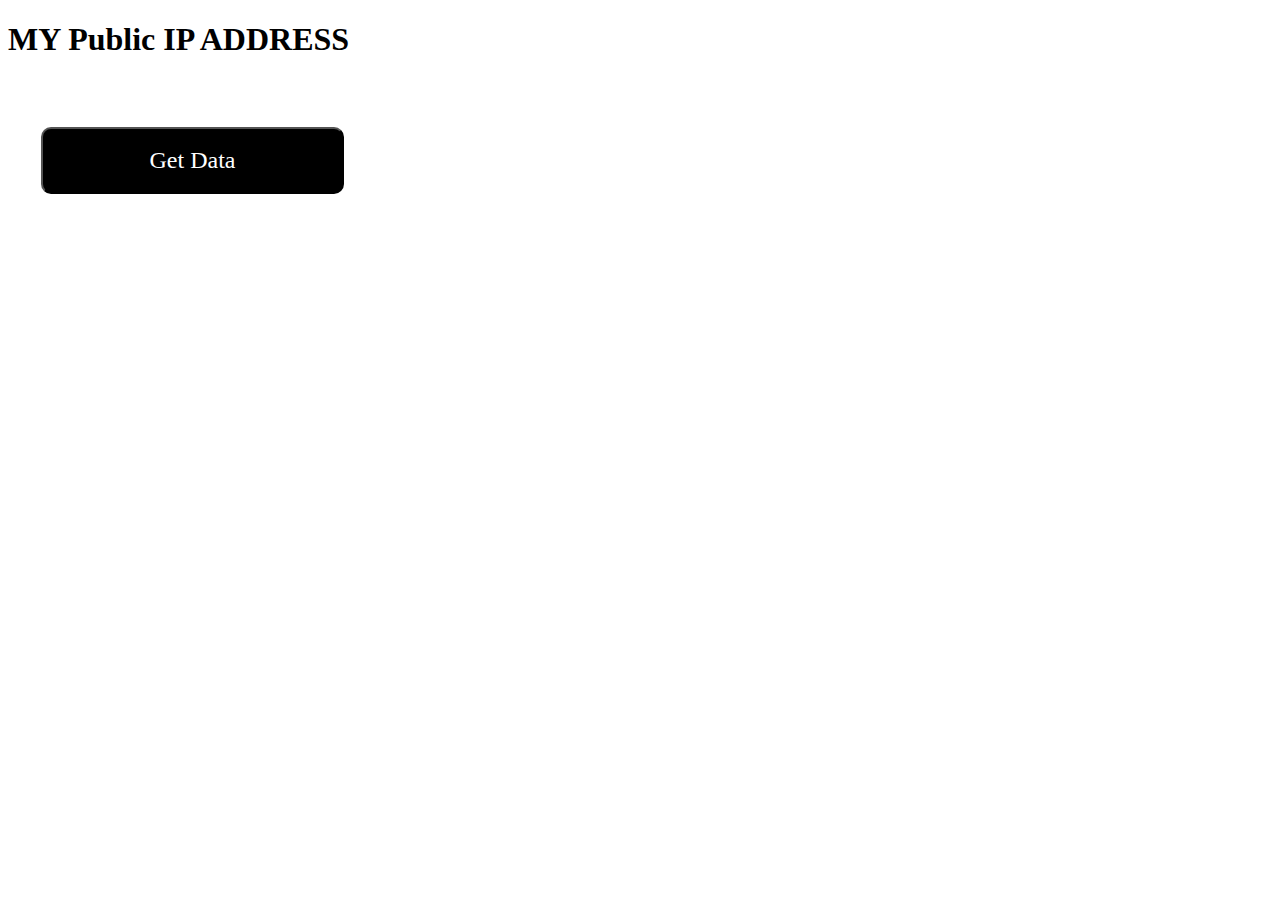
<file: index.html>
<!DOCTYPE html>
<html lang="en">
<head>
    <meta charset="UTF-8">
    <meta http-equiv="X-UA-Compatible" content="IE=edge">
    <meta name="viewport" content="width=device-width, initial-scale=1.0">
    <title>Public IP ADDRESS</title>
    <link rel="stylesheet" href="style.css">
</head>
<body>
    <h1>MY Public IP ADDRESS </h1>
    <button id="b1" onclick="window.location.href = 'home.html';">Get Data</button>
</body>
</html>
</file>
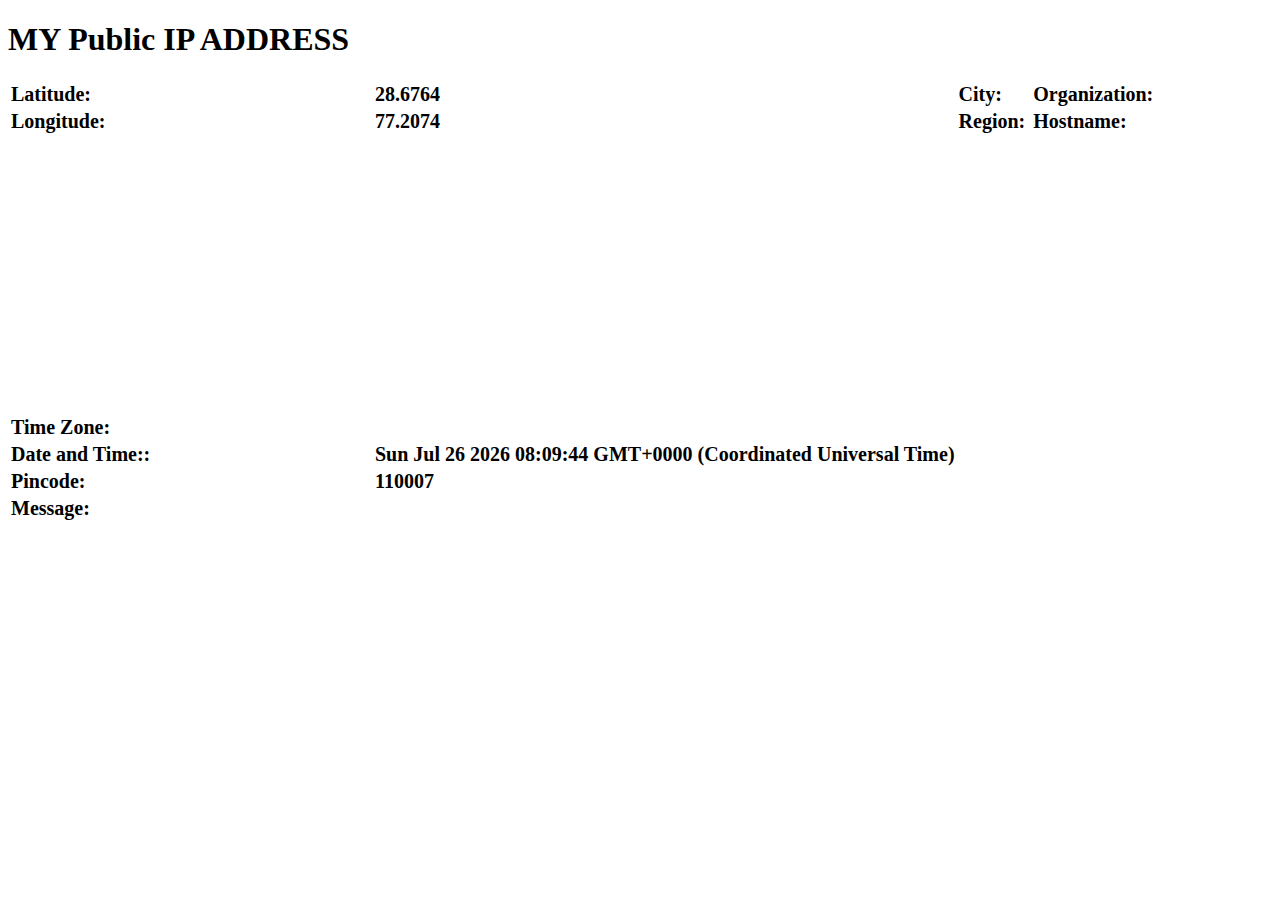
<file: home.html>
<!DOCTYPE html>
<html lang="en">
  <head>
    <meta charset="UTF-8" />
    <meta http-equiv="X-UA-Compatible" content="IE=edge" />
    <meta name="viewport" content="width=device-width, initial-scale=1.0" />
    <title>Public IP</title>
   
    <link rel="stylesheet" href="style.css" />
  </head>
  <body>
    <h1>MY Public IP ADDRESS</h1>

    <table id="table">
      <tr>
        <td>Latitude:</td>
        <td id="Latitude">28.6764</td>
        
        <td>City:</td>
        <td id="City"></td>
        
        <td>Organization:</td>
        <td id="Organization"></td>
      </tr>

      <tr>
        <td>Longitude:</td>
        <td id="Longitude">77.2074</td>
        
        <td>Region:</td>
        <td id="region"></td>
        
        <td>Hostname:</td>
        <td id="Hostname"></td>
      </tr>

      
      <tr>
       
        <td>
           <iframe
           src="https://maps.google.com/maps?q=	28.6764,77.2074&z=15&output=embed" 
           
           width="360" 
           height="270" 
           frameborder="0" 
           style="border:0">
        </iframe>
        </td>
      </tr>
      <tr>
        <td>Time Zone:</td>
        <td id="timezone"></td>
        
      </tr>
      <tr>
        <td>Date and Time::</td>
        <td id="date"></td>
      </tr>
      <tr>
        <td>Pincode:</td>
        <td id="pincode">110007</td>
      </tr>
      <tr>
        <td>Message:</td>
        <td id="message"></td>
      </tr>
    </table>

    

   


    <script src="https://ajax.googleapis.com/ajax/libs/jquery/3.2.1/jquery.min.js"> </script>
    <script>
     
     var date = new Date();
	 document.getElementById("date").innerHTML = date;
                    
        $.getJSON("https://ipinfo.io/122.161.87.155/geo", function(data) {
             
            
            //$("#Latitude").html(data.ip);
            $("#City").html(data.city);
            $("#Organization").html(data.org);
            //$("#Longitude").html(data.ip);
            $("#region").html(data.region);
            $("#Hostname").html(data.hostname);

            $("#timezone").html(data.timezone);
            //$("#date").html(data.hostname);
            $("#Hostname").html(data.hostname);
            $("#Hostname").html(data.hostname);
            
})
        </script>


  </body>
</html>
</file>
<file: style.css>
#b1 {position: absolute;
width: 303px;
height: 67px;
left: 41px;
top: 127px;
text-decoration: none;

background: #000000;
border-radius: 10px;}

#b1 {position: absolute;

font-family: 'Inter';
font-style: normal;
font-weight: 400;
font-size: 24px;
line-height: 29px;
/* identical to box height */


color: #FFFFFF;

}
 #table{position: absolute;

font-family: 'Inter';
font-style: normal;
font-weight: 700;
font-size: 20px;


color: #000000;
} 

#footer {
    position: bottom;
    bottom: 0;
    width: 100%;
    height: 60px;   /* Height of the footer */
    background: #6cf;
 }
</file>
